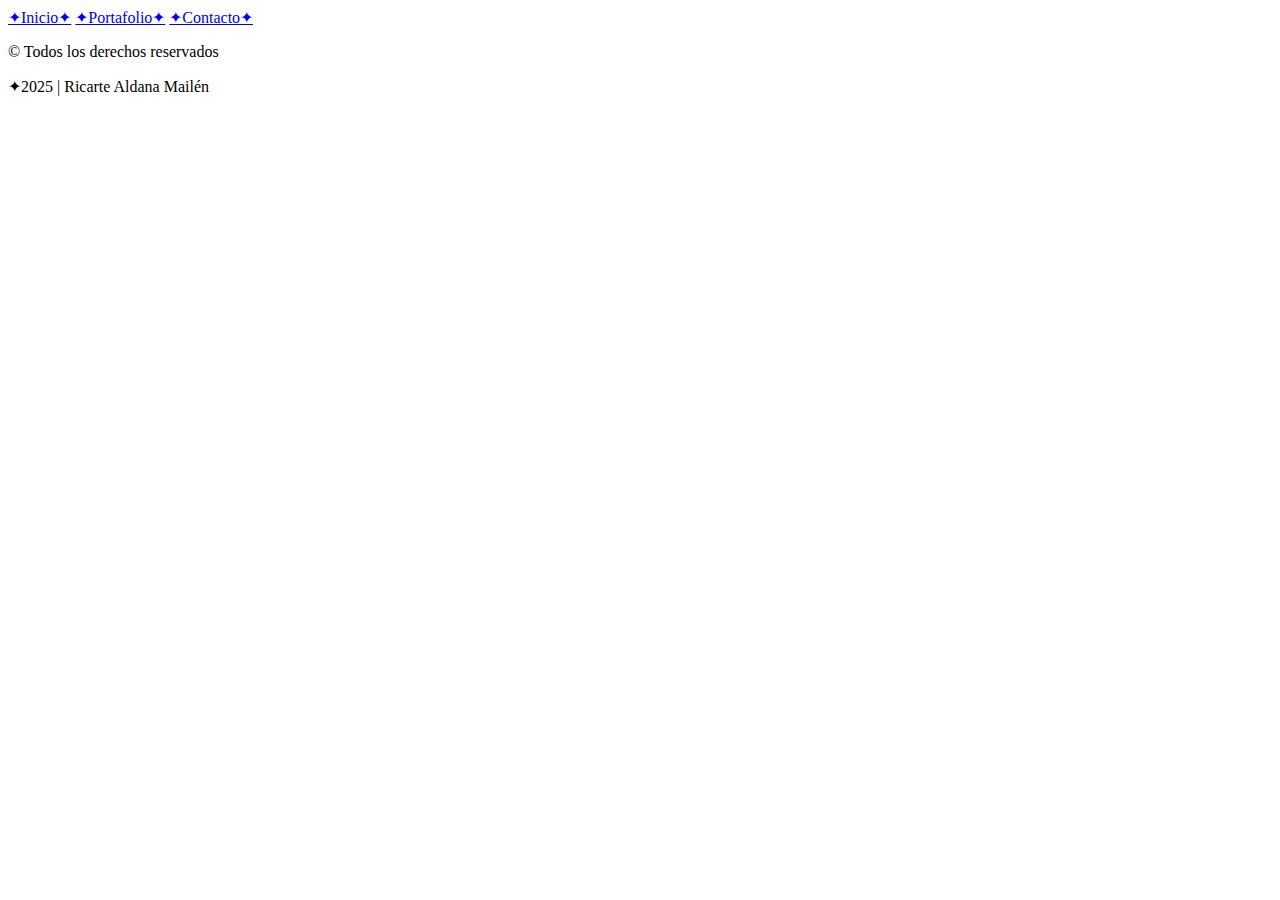
<file: pages/camarin19.html>
<!DOCTYPE html>
<html lang="es">
<head>
    <meta charset="UTF-8">
    <meta name="viewport" content="width=device-width, initial-scale=1.0">
    <title>Contacto </title>
    <link rel="icon" type="image/x-icon" href="../img/favicon.png">
    <link href="../estilos.css" rel="stylesheet" type="text/css">
    <link rel="preconnect" href="https://fonts.googleapis.com">
    <link rel="preconnect" href="https://fonts.gstatic.com" crossorigin>
    <link href="https://fonts.googleapis.com/css2?family=Ballet:opsz@16..72&family=Courier+Prime:ital,wght@0,400;0,700;1,400;1,700&family=Titillium+Web:ital,wght@0,200;0,300;0,400;0,600;0,700;0,900;1,200;1,300;1,400;1,600;1,700&display=swap" rel="stylesheet">
    
    
</head>
<body>
    <header>
        <nav>
            <a href="../index.html">✦︎Inicio✦︎</a>
            <a href="./portafolio.html">✦︎Portafolio✦︎</a>
            <a href="./contacto.html">✦︎Contacto✦︎</a>
        </nav>
    </header>
    
    <main>
    </main>
    <footer>
        <p> © Todos los derechos reservados</p>
        <p> ✦︎2025 | Ricarte Aldana Mailén</p>
    </footer>
    
</body>
</html>

<!--

SUBIR A MAIN GIT ir a consola.
escribir |  git status
            git add . (el punto añade todo los cambios, otherwise poner nombre especifico file)
            git commit -m "texto descripcion q se cambio"

            git push -u origin main
----------------------------------
            git pull para llamar los cambios hechos en github x otra personas, hacer esto antes de empezar a cambiar algo x si le pusieron notas o cosas asi)


----------------------------------

-->
</file>
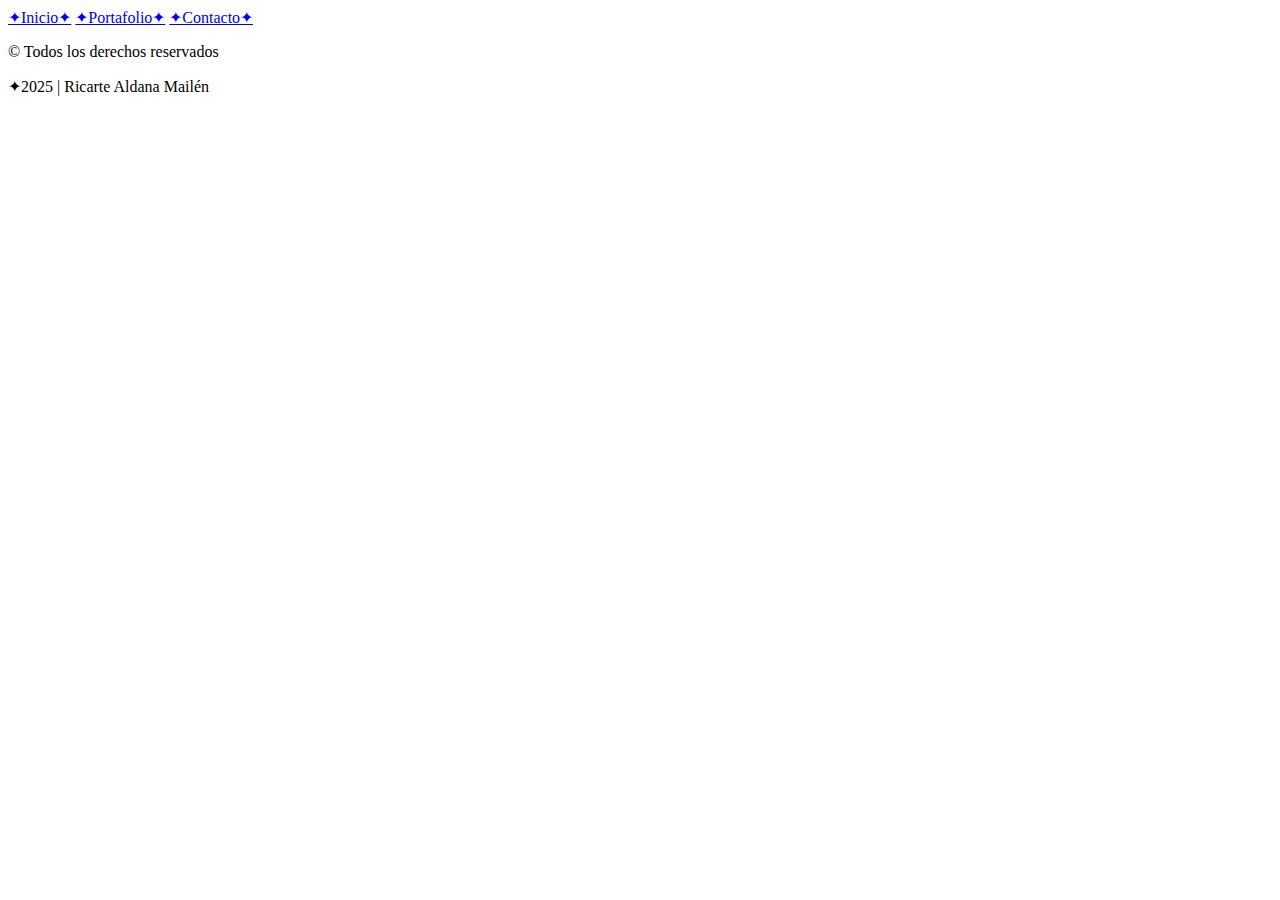
<file: pages/cervantes.html>
<!DOCTYPE html>
<html lang="es">
<head>
    <meta charset="UTF-8">
    <meta name="viewport" content="width=device-width, initial-scale=1.0">
    <title>Contacto </title>
    <link rel="icon" type="image/x-icon" href="./img/favicon.png">
    <link href="../estilos.css" rel="stylesheet" type="text/css">
    <link rel="preconnect" href="https://fonts.googleapis.com">
    <link rel="preconnect" href="https://fonts.gstatic.com" crossorigin>
    <link href="https://fonts.googleapis.com/css2?family=Ballet:opsz@16..72&family=Courier+Prime:ital,wght@0,400;0,700;1,400;1,700&family=Titillium+Web:ital,wght@0,200;0,300;0,400;0,600;0,700;0,900;1,200;1,300;1,400;1,600;1,700&display=swap" rel="stylesheet">
    
    
</head>
<body>
    <header>
        <nav>
            <a href="../index.html">✦︎Inicio✦︎</a>
            <a href="./portafolio.html">✦︎Portafolio✦︎</a>
            <a href="./contacto.html">✦︎Contacto✦︎</a>
        </nav>
    </header>
    
    <main>
    </main>
    <footer>
        <p> © Todos los derechos reservados</p>
        <p> ✦︎2025 | Ricarte Aldana Mailén</p>
    </footer>
    
</body>
</html>

<!--

SUBIR A MAIN GIT ir a consola.
escribir |  git status
            git add . (el punto añade todo los cambios, otherwise poner nombre especifico file)
            git commit -m "texto descripcion q se cambio"

            git push -u origin main
----------------------------------
            git pull para llamar los cambios hechos en github x otra personas, hacer esto antes de empezar a cambiar algo x si le pusieron notas o cosas asi)


----------------------------------

-->
</file>
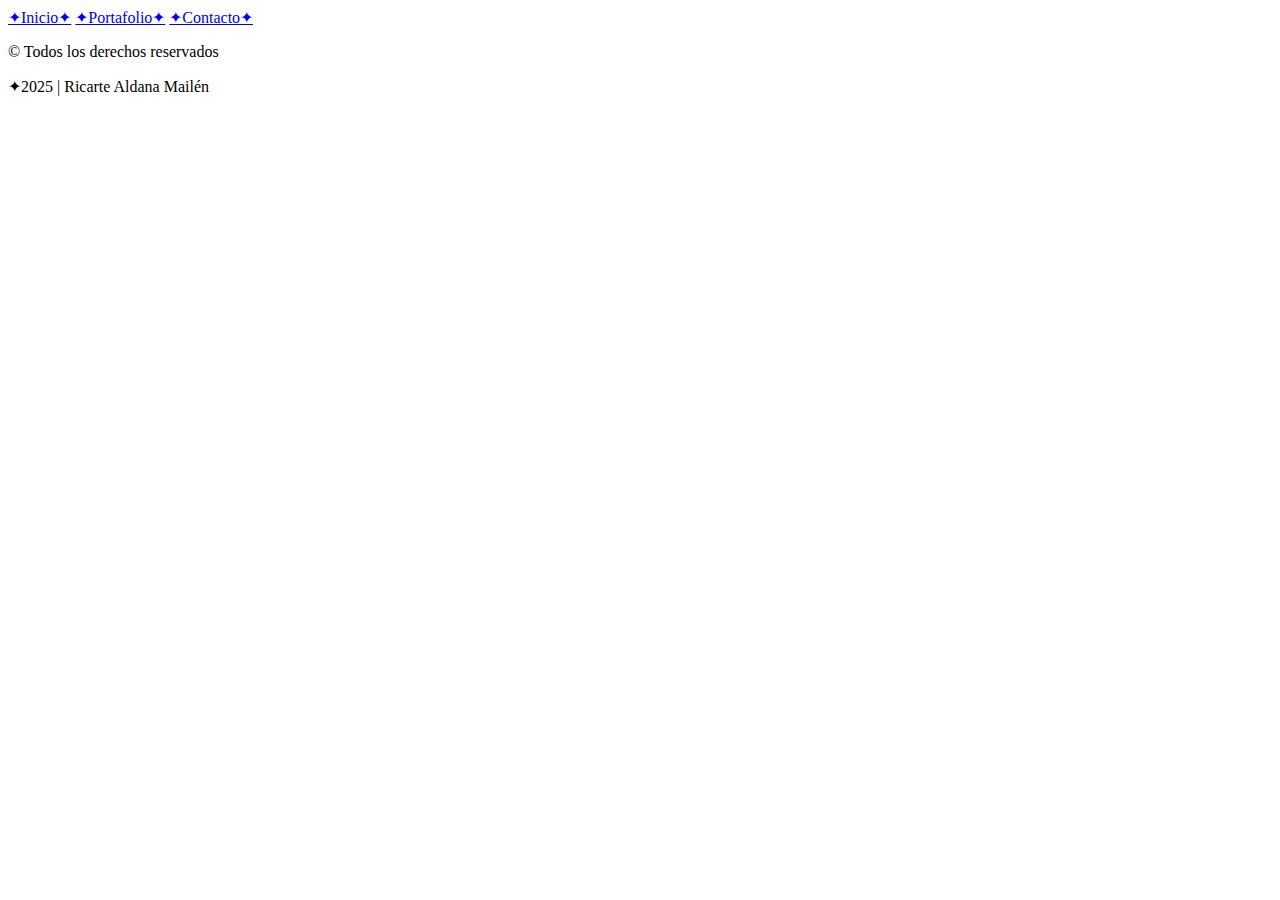
<file: pages/lola.html>
<!DOCTYPE html>
<html lang="es">
<head>
    <meta charset="UTF-8">
    <meta name="viewport" content="width=device-width, initial-scale=1.0">
    <title>Lola♥ </title>
    <link rel="icon" type="image/x-icon" href="../img/favicon.png">
    <link href="../estilos.css" rel="stylesheet" type="text/css">
    <link rel="preconnect" href="https://fonts.googleapis.com">
    <link rel="preconnect" href="https://fonts.gstatic.com" crossorigin>
    <link href="https://fonts.googleapis.com/css2?family=Ballet:opsz@16..72&family=Courier+Prime:ital,wght@0,400;0,700;1,400;1,700&family=Titillium+Web:ital,wght@0,200;0,300;0,400;0,600;0,700;0,900;1,200;1,300;1,400;1,600;1,700&display=swap" rel="stylesheet">
    
    
</head>
<body>
    <header>
        <nav>
            <a href="../index.html">✦︎Inicio✦︎</a>
            <a href="./portafolio.html">✦︎Portafolio✦︎</a>
            <a href="./contacto.html">✦︎Contacto✦︎</a>
        </nav>
    </header>
    
    <main>
    </main>
    <footer>
        <p> © Todos los derechos reservados</p>
        <p> ✦︎2025 | Ricarte Aldana Mailén</p>
    </footer>
    
</body>
</html>

<!--

SUBIR A MAIN GIT ir a consola.
escribir |  git status
            git add . (el punto añade todo los cambios, otherwise poner nombre especifico file)
            git commit -m "texto descripcion q se cambio"

            git push -u origin main
----------------------------------
            git pull para llamar los cambios hechos en github x otra personas, hacer esto antes de empezar a cambiar algo x si le pusieron notas o cosas asi)


----------------------------------

-->
</file>
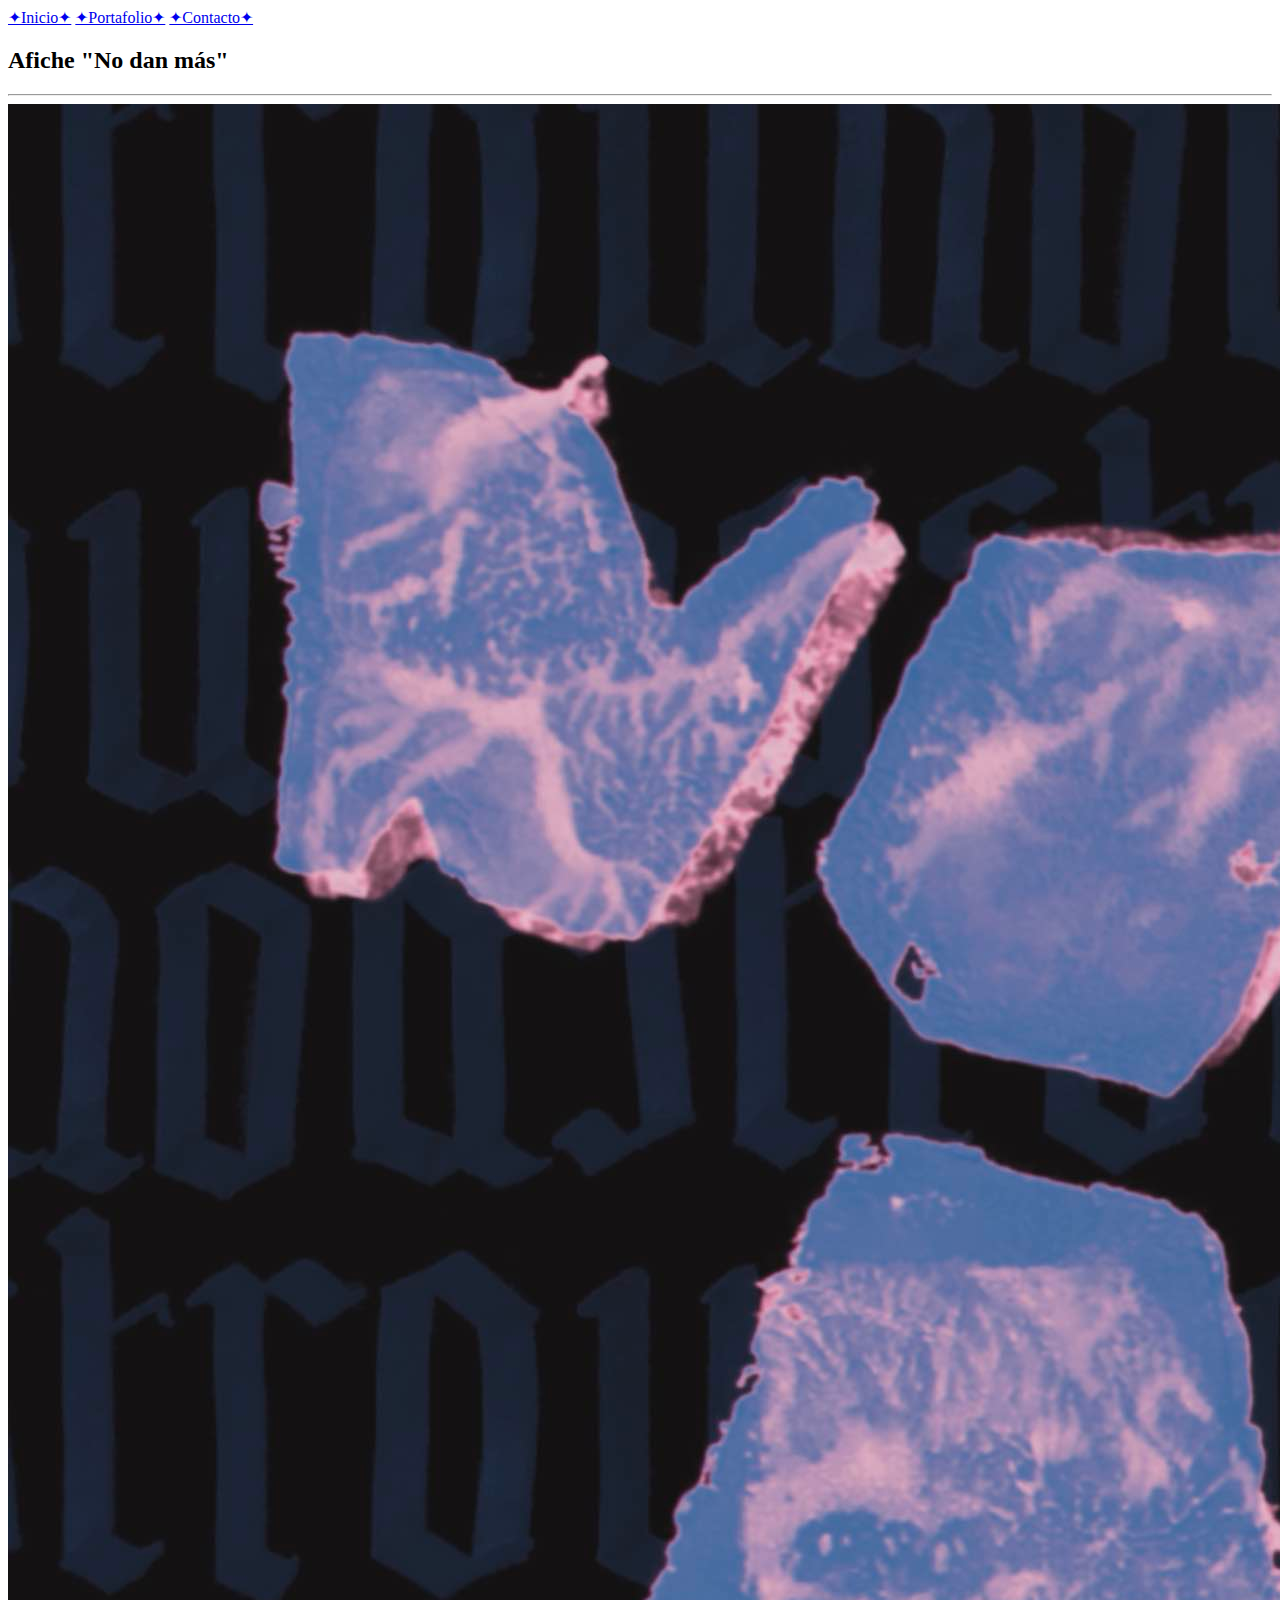
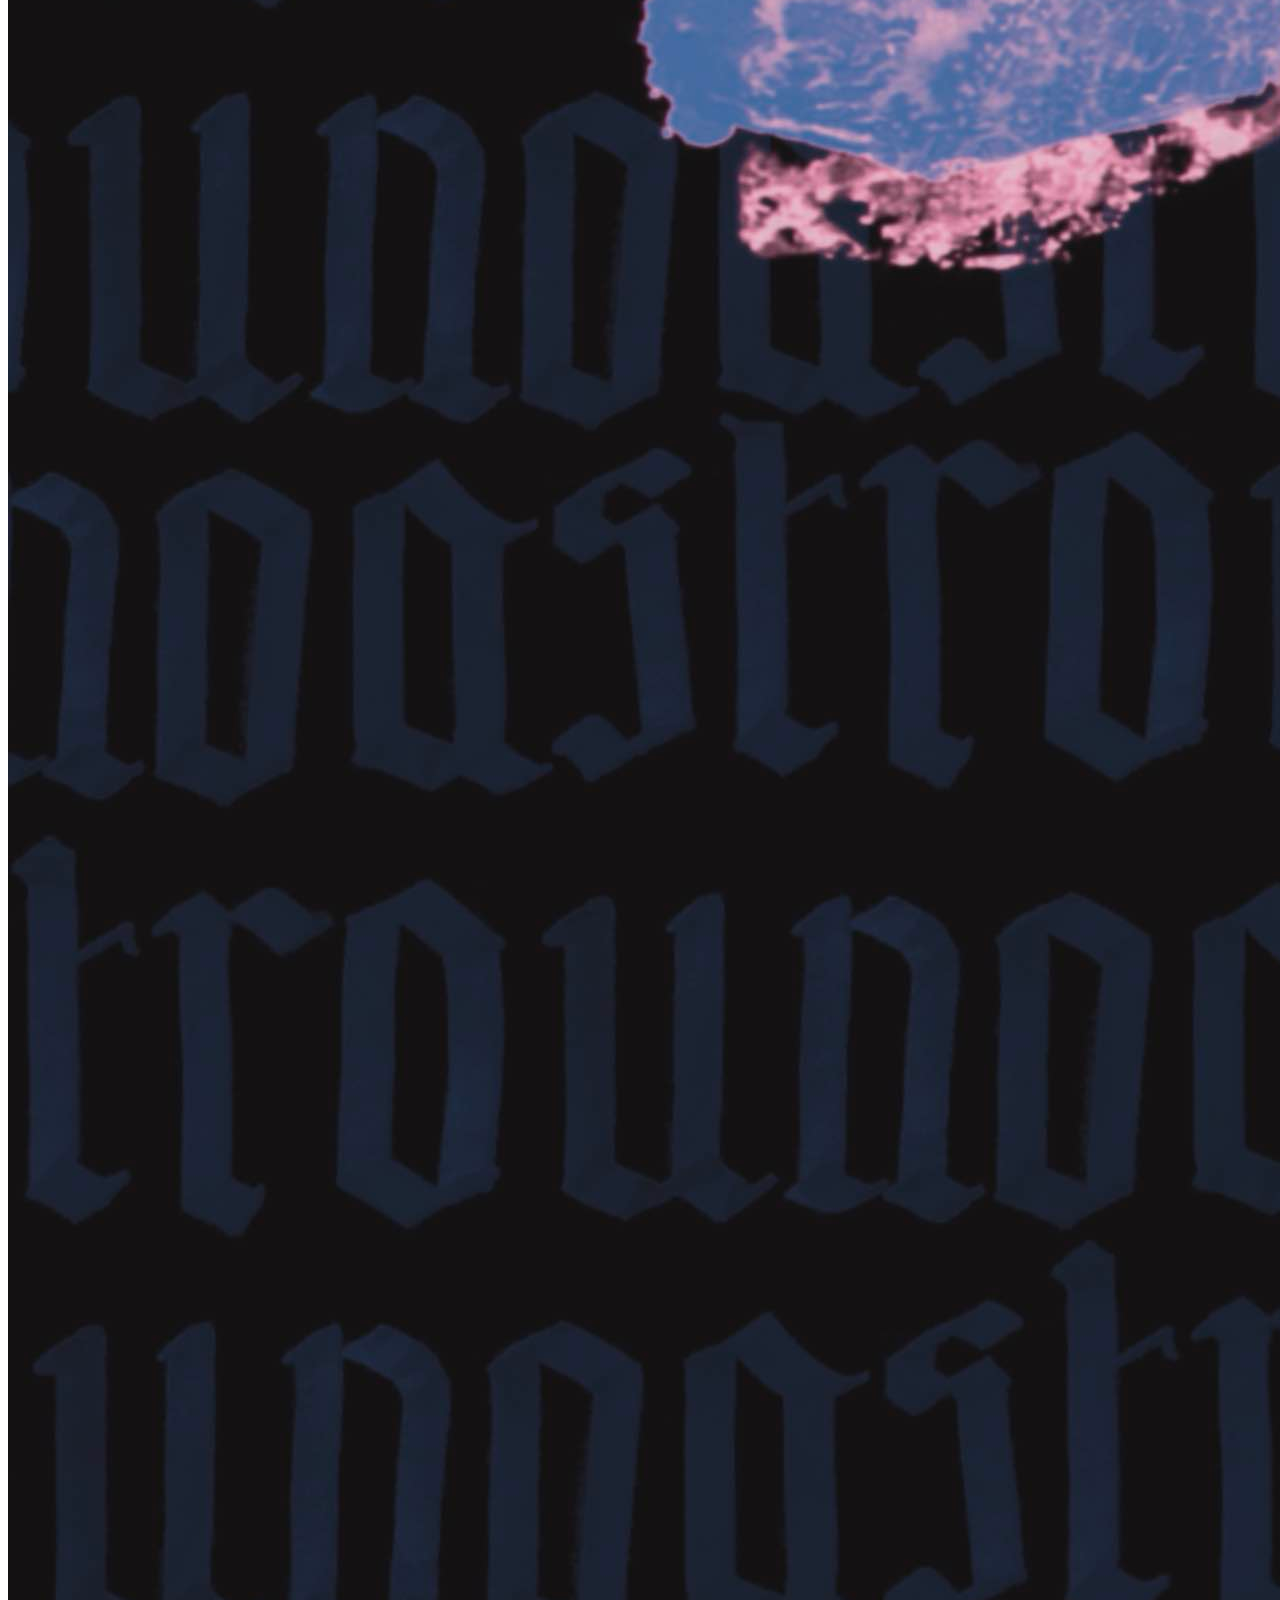
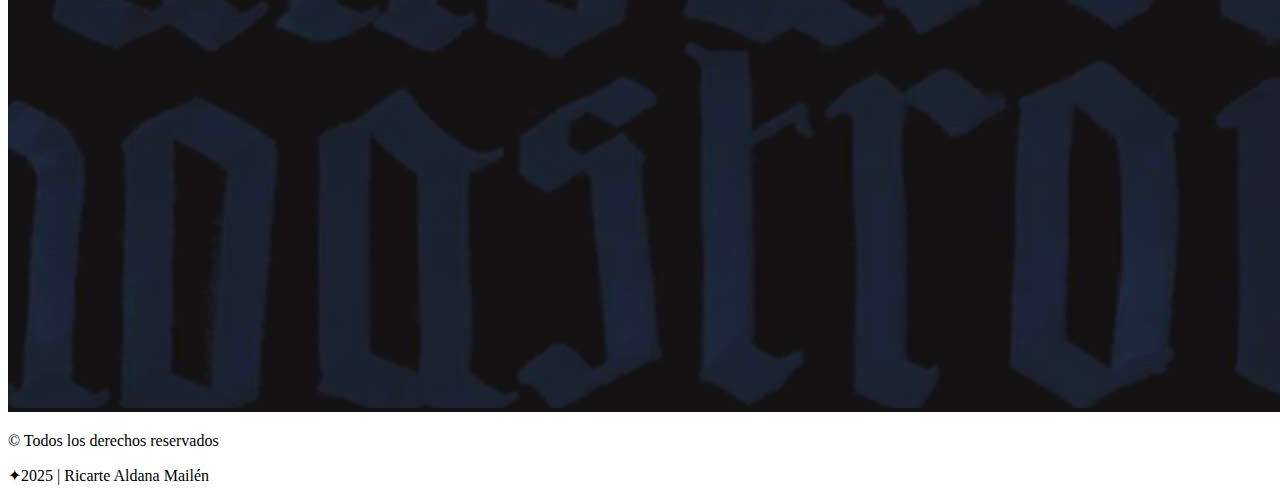
<file: pages/nodanmas.html>
<!DOCTYPE html>
<html lang="es">
<head>
    <meta charset="UTF-8">
    <meta name="viewport" content="width=device-width, initial-scale=1.0">
    <title>Contacto </title>
    <link rel="icon" type="image/x-icon" href="../img/favicon.png">
    <link href="../estilos.css" rel="stylesheet" type="text/css">
    <link rel="preconnect" href="https://fonts.googleapis.com">
    <link rel="preconnect" href="https://fonts.gstatic.com" crossorigin>
    <link href="https://fonts.googleapis.com/css2?family=Ballet:opsz@16..72&family=Courier+Prime:ital,wght@0,400;0,700;1,400;1,700&family=Titillium+Web:ital,wght@0,200;0,300;0,400;0,600;0,700;0,900;1,200;1,300;1,400;1,600;1,700&display=swap" rel="stylesheet">
    
    
</head>
<body>
    <header>
        <nav>
            <a href="../index.html">✦︎Inicio✦︎</a>
            <a href="./portafolio.html">✦︎Portafolio✦︎</a>
            <a href="./contacto.html">✦︎Contacto✦︎</a>
        </nav>
    </header>
    
    <main>
        <div>
            <h2 class="titulo-mascotas">Afiche "No dan más"</h2>
            <hr class="verde">
        </div>
        <img src="../img/img-nodanmas.jpg" alt="Afiche de cancion Uno de Astro">
    </main>
    <footer>
        <p> © Todos los derechos reservados</p>
        <p> ✦︎2025 | Ricarte Aldana Mailén</p>
    </footer>
    
</body>
</html>

<!--

SUBIR A MAIN GIT ir a consola.
escribir |  git status
            git add . (el punto añade todo los cambios, otherwise poner nombre especifico file)
            git commit -m "texto descripcion q se cambio"

            git push -u origin main
----------------------------------
            git pull para llamar los cambios hechos en github x otra personas, hacer esto antes de empezar a cambiar algo x si le pusieron notas o cosas asi)


----------------------------------

-->
</file>
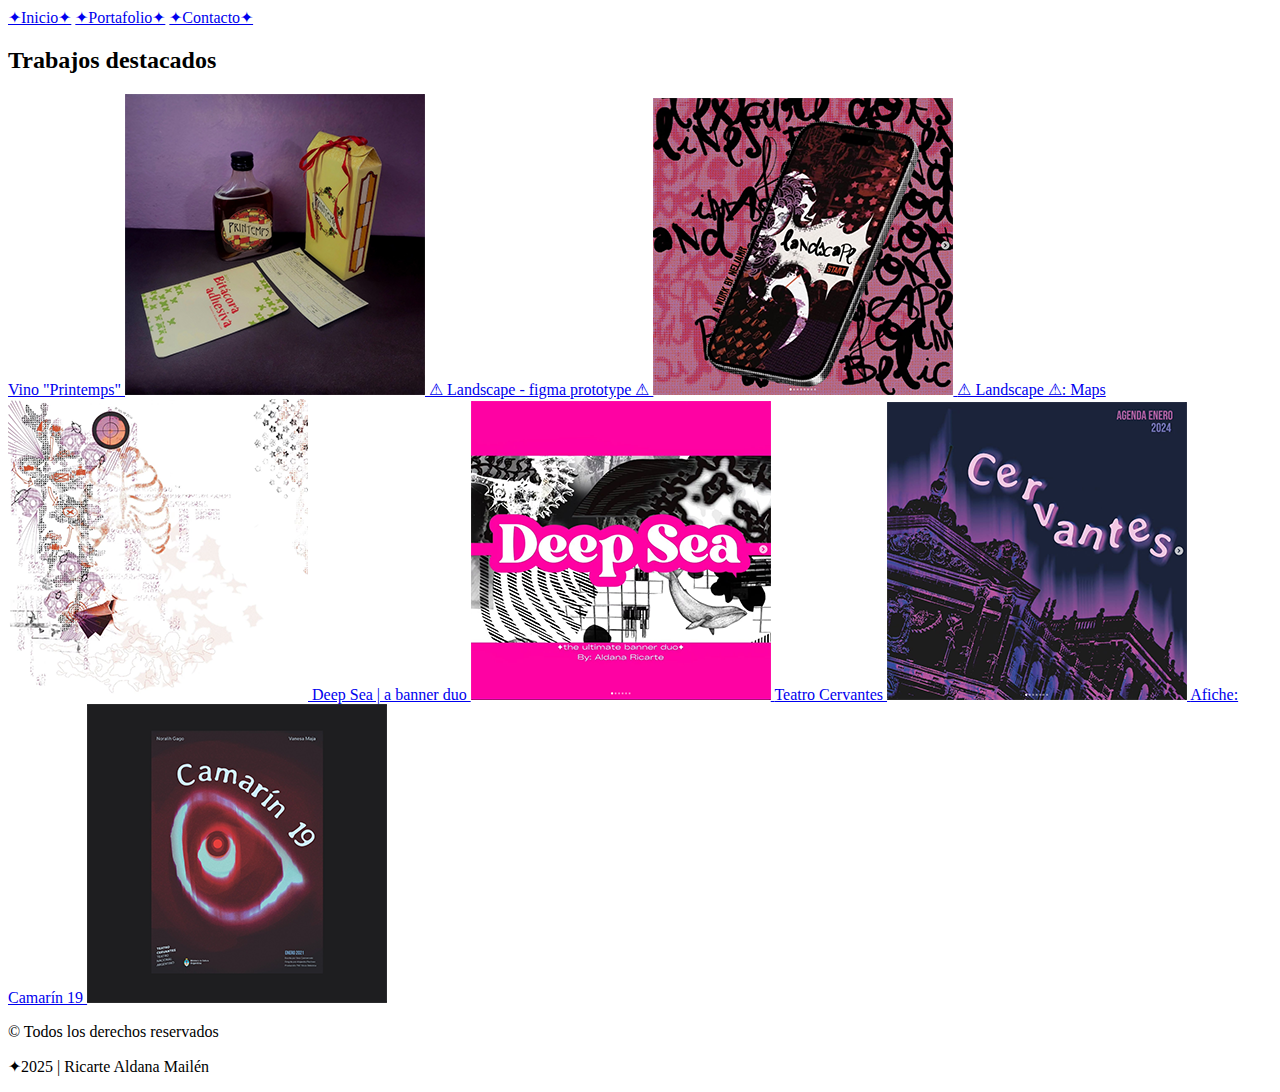
<file: pages/portafolio.html>
<!DOCTYPE html>
<html lang="es">
<head>
    <meta charset="UTF-8">
    <meta name="viewport" content="width=device-width, initial-scale=1.0">
    <title>Portafolio </title>
    <link rel="icon" type="image/x-icon" href="./img/favicon.png">
    <link href="../estilos.css" rel="stylesheet" type="text/css">
    <link rel="preconnect" href="https://fonts.googleapis.com">
    <link rel="preconnect" href="https://fonts.gstatic.com" crossorigin>
    <link href="https://fonts.googleapis.com/css2?family=Ballet:opsz@16..72&family=Courier+Prime:ital,wght@0,400;0,700;1,400;1,700&family=Titillium+Web:ital,wght@0,200;0,300;0,400;0,600;0,700;0,900;1,200;1,300;1,400;1,600;1,700&display=swap" rel="stylesheet">
    
    
</head>
<body>
    <header>
        <nav>
            <a href="../index.html">✦︎Inicio✦︎</a>
            <a href="./portafolio.html">✦︎Portafolio✦︎</a>
            <a href="./contacto.html">✦︎Contacto✦︎</a>
        </nav>
    </header>

    <main>
         <section class="estructura-index">
            <div class="grilla-imagenes">
                <h2>Trabajos destacados </h2>
                
                <a href="portafolio-printemps.html" class="grilla-item a"> 
                    Vino "Printemps"
                    <img src="../img/portadas/printemps.png" alt="Foto vino printemps"  class="img-portafolio">
                </a>

                <a href="portafolio-landscape.html" class="grilla-item b">                    
                    ⚠︎ Landscape - figma prototype ⚠︎
                    <img src="../img/portadas/prototipo-landscape.png" alt=""  class="img-portafolio">
                </a>
                <a  href="portafolio-landscape-maps.html" class="grilla-item c">
                    ⚠︎ Landscape ⚠︎: Maps
                    <img src="../img/portadas/landscape.png" alt="" class="img-portafolio" >
                </a>
                <a  href="portafolio-deepsea.html" class="grilla-item d">
                    Deep Sea | a banner duo
                    <img src="../img/portadas/deepsea.png" alt="" class="img-portafolio">
                </a>
                <a href="portafolio-cervantes.html"  class="grilla-item e">
                    Teatro Cervantes
                    <img src="../img/portadas/cervantes.png" alt="" class="img-portafolio">
                </a>
                <a  href="portafolio-camarin19.html" class="grilla-item f">
                    Afiche: Camarín 19
                    <img src="../img/portadas/camarin19.png" alt="" class="img-portafolio">
                </a>

            </div>
        </section>


    </main>

    <footer>
        <p> © Todos los derechos reservados</p>
        <p> ✦︎2025 | Ricarte Aldana Mailén</p>
    </footer>
    
</body>
</html>

<!--

SUBIR A MAIN GIT ir a consola.
escribir |  git status
            git add . (el punto añade todo los cambios, otherwise poner nombre especifico file)
            git commit -m "texto descripcion q se cambio"

            git push -u origin main
----------------------------------
            git pull para llamar los cambios hechos en github x otra personas, hacer esto antes de empezar a cambiar algo x si le pusieron notas o cosas asi)



-->
</file>
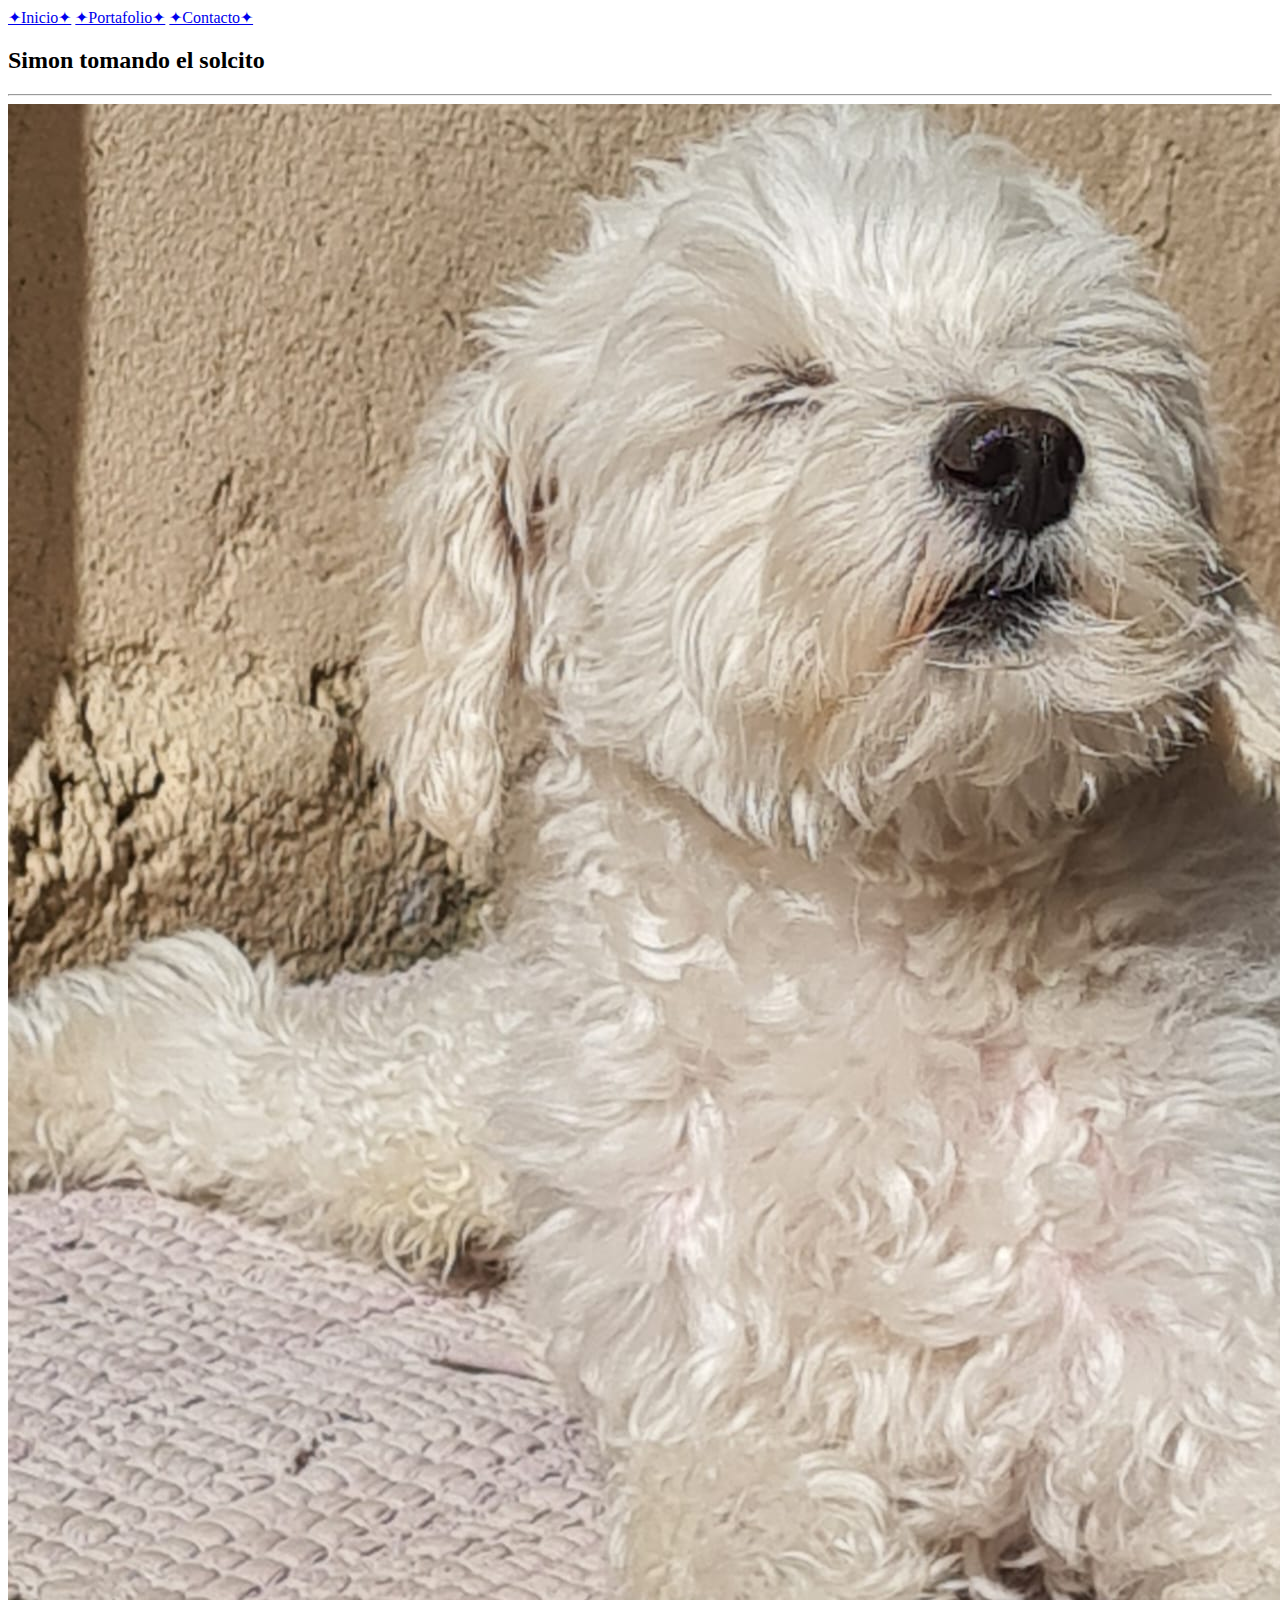
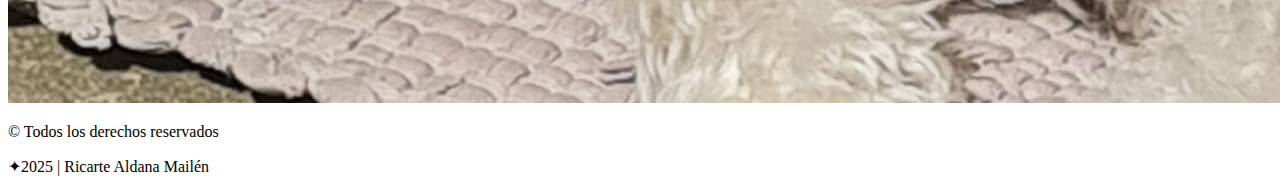
<file: pages/simon.html>
<!DOCTYPE html>
<html lang="es">
<head>
    <meta charset="UTF-8">
    <meta name="viewport" content="width=device-width, initial-scale=1.0">
    <title>Simoncito ♥ </title>
    <link rel="icon" type="image/x-icon" href="../img/favicon.png">
    <link href="../estilos.css" rel="stylesheet" type="text/css">
    <link rel="preconnect" href="https://fonts.googleapis.com">
    <link rel="preconnect" href="https://fonts.gstatic.com" crossorigin>
    <link href="https://fonts.googleapis.com/css2?family=Ballet:opsz@16..72&family=Courier+Prime:ital,wght@0,400;0,700;1,400;1,700&family=Titillium+Web:ital,wght@0,200;0,300;0,400;0,600;0,700;0,900;1,200;1,300;1,400;1,600;1,700&display=swap" rel="stylesheet">
    
    
</head>
<body>
    <header>
        <nav>
            <a href="../index.html">✦︎Inicio✦︎</a>
            <a href="./portafolio.html">✦︎Portafolio✦︎</a>
            <a href="./contacto.html">✦︎Contacto✦︎</a>
        </nav>
    </header>
    
    <main>
            <div>
            <h2 class="titulo-mascotas">Simon tomando el solcito</h2>
            <hr class="verde">
        </div>
        <img src="../img/img-simon-color.jpg" alt="Simon tomando solcito">
    </main>
    <footer>
        <p> © Todos los derechos reservados</p>
        <p> ✦︎2025 | Ricarte Aldana Mailén</p>
    </footer>
    
</body>
</html>

<!--

SUBIR A MAIN GIT ir a consola.
escribir |  git status
            git add . (el punto añade todo los cambios, otherwise poner nombre especifico file)
            git commit -m "texto descripcion q se cambio"

            git push -u origin main
----------------------------------
            git pull para llamar los cambios hechos en github x otra personas, hacer esto antes de empezar a cambiar algo x si le pusieron notas o cosas asi)


----------------------------------

-->
</file>
<file: estilos.css>
@charset "utf-8";
</file>
